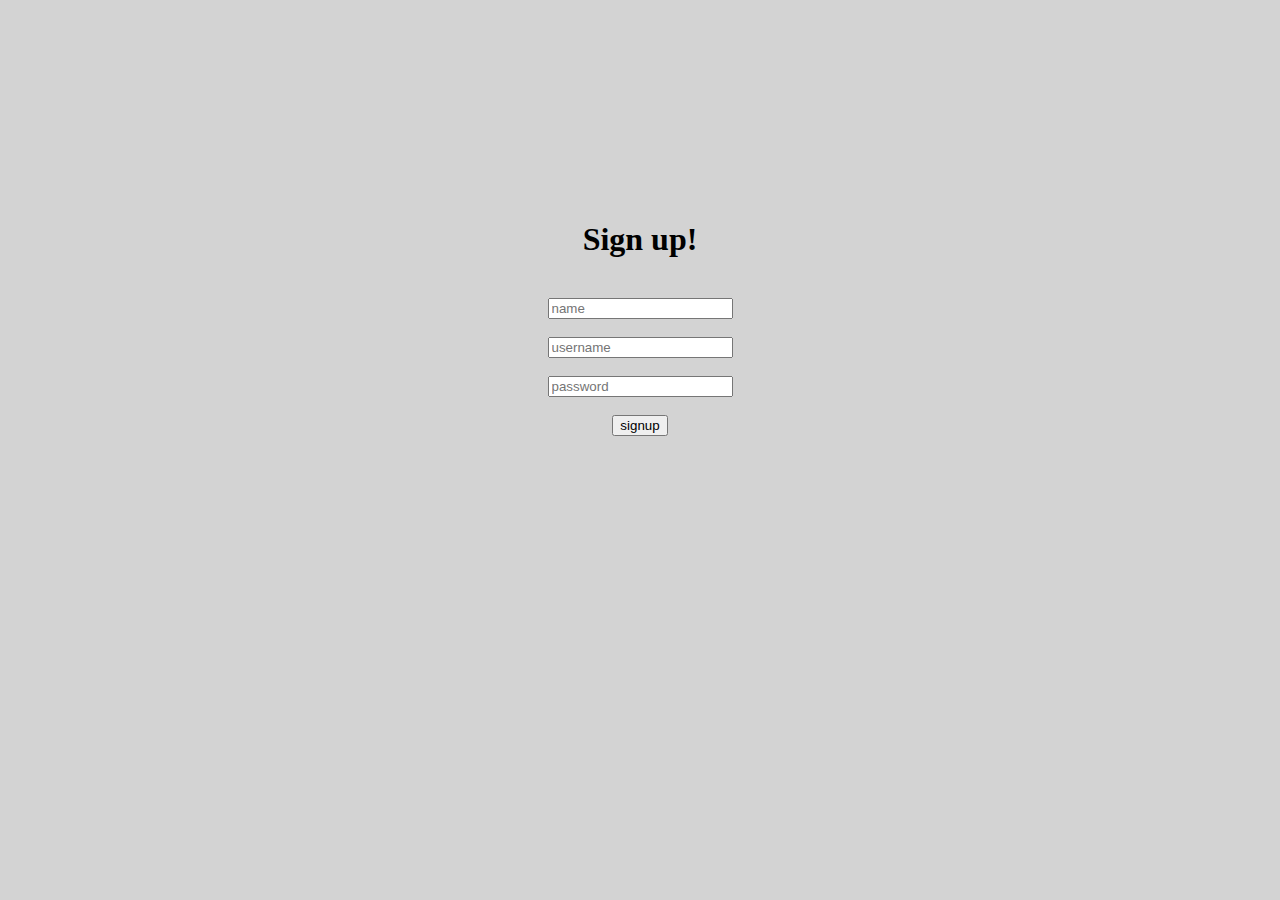
<file: templates/signup.html>
<!DOCTYPE html>
<html lang="en">
<head>
    <meta charset="UTF-8">
    <title>Title</title>
</head>
<body style="background-color:lightgray;">
    <section class="home-page-section" style="text-align:center;position:relative;top:200px;">
        <h1>Sign up!</h1><br>
        <form action="{{ url_for('signup') }}" method="post">
            <input type="text" placeholder="name" name="name"><br>
            <br>
            <input type="text" placeholder="username" name="username"><br>
            <br>
            <input type="password" placeholder="password" name="password"><br>
            <br>
            <input type="submit" value="signup">
        </form>
    </section>
</body>
</html>
</file>
